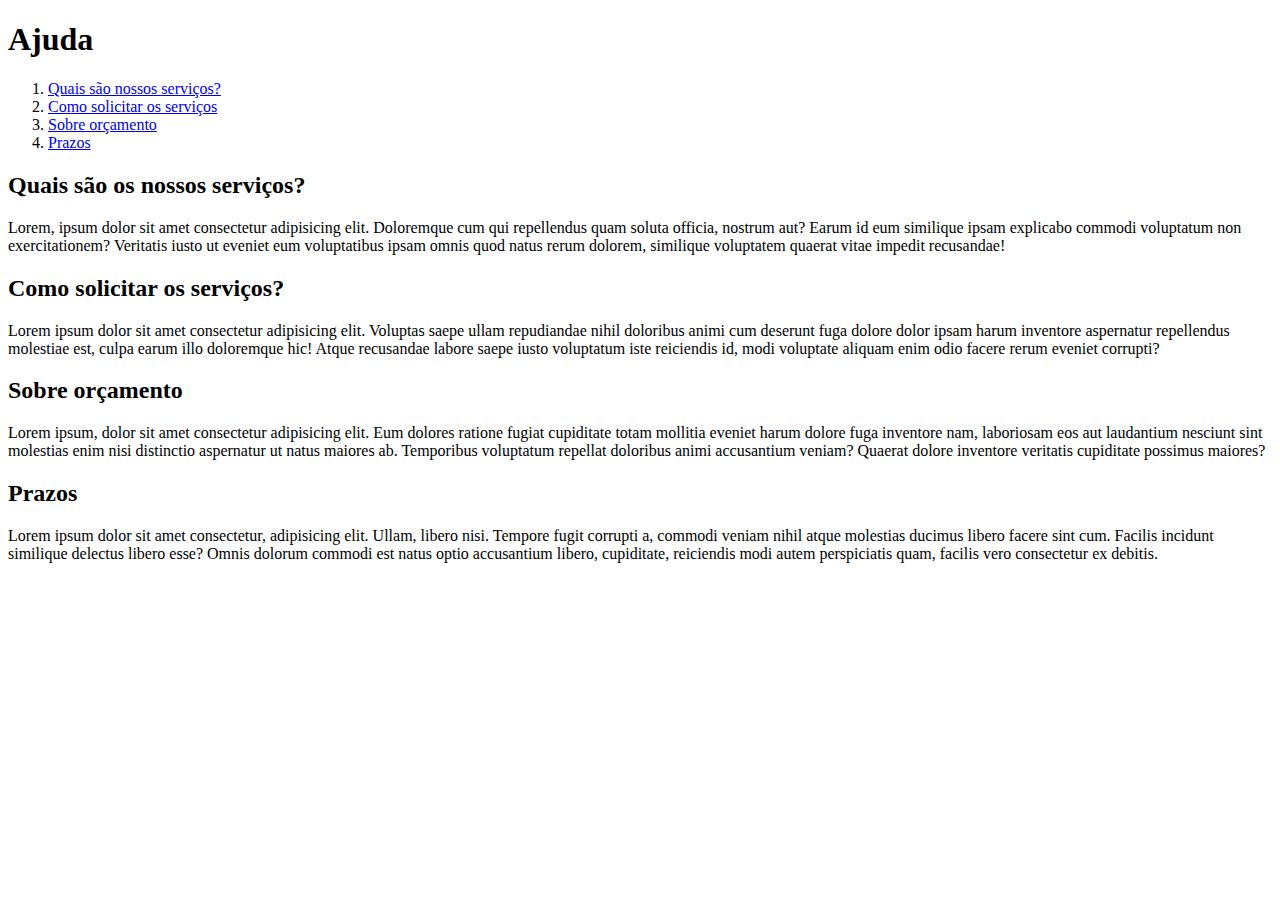
<file: ajuda.html>
<!DOCTYPE html>
<html lang="pt-br">
<head>
    <meta charset="UTF-8">
    <meta http-equiv="X-UA-Compatible" content="IE=edge">
    <meta name="viewport" content="width=device-width, initial-scale=1.0">
    <title>Ajuda</title>
</head>
<body>
    <h1>Ajuda</h1>
    <ol> <!--ordenar lista -->
<li><a href="#servicos">Quais são nossos serviços?</a></li>
<li><a href="#solicitar">Como solicitar os serviços</a></li>
<li><a href="#orcamento">Sobre orçamento</a></li>
<li><a href="#prazos"> Prazos</a></li>
    </ol>
    <div> <!-- organizar conteúdo -->
<h2 id="servicos">Quais são os nossos serviços?</h2>
<p>Lorem, ipsum dolor sit amet consectetur adipisicing elit. Doloremque cum qui repellendus quam soluta officia, nostrum aut? Earum id eum similique ipsam explicabo commodi voluptatum non exercitationem? Veritatis iusto ut eveniet eum voluptatibus ipsam omnis quod natus rerum dolorem, similique voluptatem quaerat vitae impedit recusandae!</p>
    </div>
    <div>
        <h2 id="solicitar">Como solicitar os serviços?</h2>
        <p>Lorem ipsum dolor sit amet consectetur adipisicing elit. Voluptas saepe ullam repudiandae nihil doloribus animi cum deserunt fuga dolore dolor ipsam harum inventore aspernatur repellendus molestiae est, culpa earum illo doloremque hic! Atque recusandae labore saepe iusto voluptatum iste reiciendis id, modi voluptate aliquam enim odio facere rerum eveniet corrupti?</p>

    </div>
    <div>
        <h2 id="orcamento">Sobre orçamento</h2>
        <p>Lorem ipsum, dolor sit amet consectetur adipisicing elit. Eum dolores ratione fugiat cupiditate totam mollitia eveniet harum dolore fuga inventore nam, laboriosam eos aut laudantium nesciunt sint molestias enim nisi distinctio aspernatur ut natus maiores ab. Temporibus voluptatum repellat doloribus animi accusantium veniam? Quaerat dolore inventore veritatis cupiditate possimus maiores?</p>
    </div>
    <div>
        <h2 id="prazos">Prazos</h2>
        <p>Lorem ipsum dolor sit amet consectetur, adipisicing elit. Ullam, libero nisi. Tempore fugit corrupti a, commodi veniam nihil atque molestias ducimus libero facere sint cum. Facilis incidunt similique delectus libero esse? Omnis dolorum commodi est natus optio accusantium libero, cupiditate, reiciendis modi autem perspiciatis quam, facilis vero consectetur ex debitis.</p>
    </div>
</body>
</html>
</file>
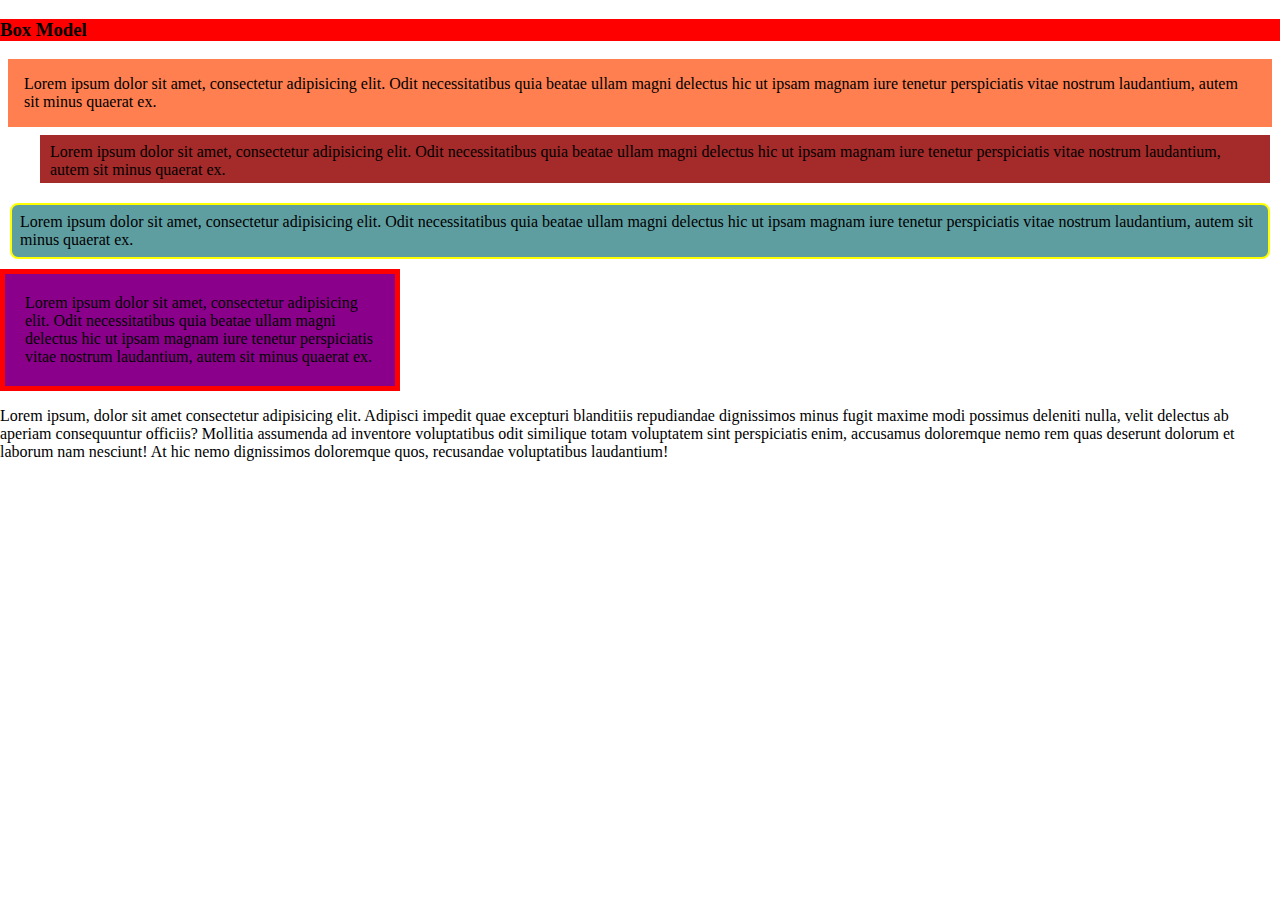
<file: aula-2209.html>
<!DOCTYPE html>
<html lang="en">
<head>
    <meta charset="UTF-8">
    <meta http-equiv="X-UA-Compatible" content="IE=edge">
    <meta name="viewport" content="width=device-width, initial-scale=1.0">
    <title>Document</title>
    <link rel="stylesheet" href="./css/style-2209.css"/>
</head>
<body>
    <h3>Box Model</h3>
    <div class="box1">
        Lorem ipsum dolor sit amet, consectetur adipisicing elit. Odit necessitatibus quia beatae ullam magni delectus hic ut ipsam magnam iure tenetur perspiciatis vitae nostrum laudantium, autem sit minus quaerat ex.
    </div>

    <div class="box2">
        Lorem ipsum dolor sit amet, consectetur adipisicing elit. Odit necessitatibus quia beatae ullam magni delectus hic ut ipsam magnam iure tenetur perspiciatis vitae nostrum laudantium, autem sit minus quaerat ex.
    </div>

    <div class="box3">
        Lorem ipsum dolor sit amet, consectetur adipisicing elit. Odit necessitatibus quia beatae ullam magni delectus hic ut ipsam magnam iure tenetur perspiciatis vitae nostrum laudantium, autem sit minus quaerat ex.
    </div>

    <div class="box4">
        Lorem ipsum dolor sit amet, consectetur adipisicing elit. Odit necessitatibus quia beatae ullam magni delectus hic ut ipsam magnam iure tenetur perspiciatis vitae nostrum laudantium, autem sit minus quaerat ex.
    </div>
    <p>Lorem ipsum, dolor sit amet consectetur adipisicing elit. Adipisci impedit quae excepturi blanditiis repudiandae dignissimos minus fugit maxime modi possimus deleniti nulla, velit delectus ab aperiam consequuntur officiis? Mollitia assumenda ad inventore voluptatibus odit similique totam voluptatem sint perspiciatis enim, accusamus doloremque nemo rem quas deserunt dolorum et laborum nam nesciunt! At hic nemo dignissimos doloremque quos, recusandae voluptatibus laudantium!</p>
    
</body>
</html>
</file>
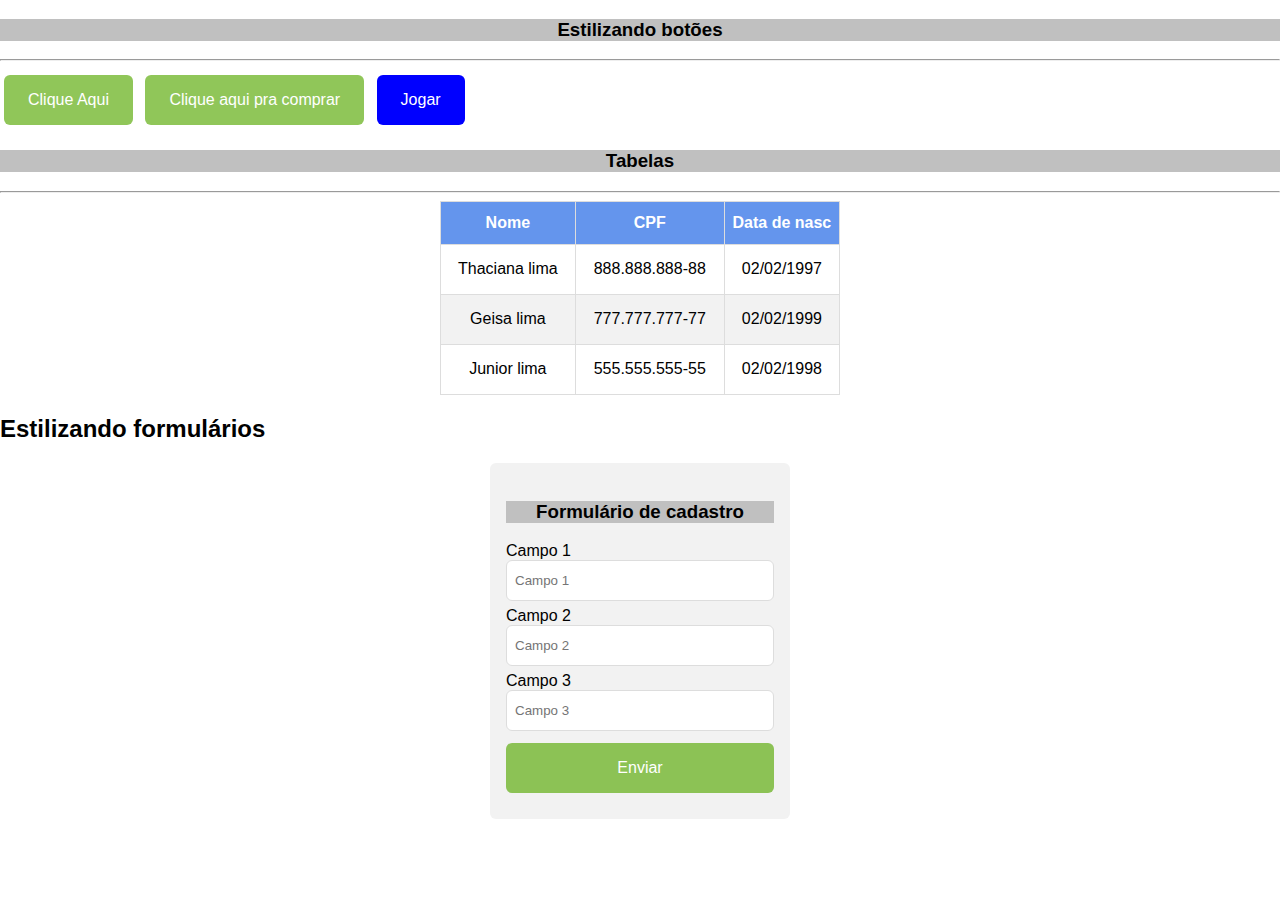
<file: aula2309.html>
<!DOCTYPE html>
<html lang="en">
<head>
    <meta charset="UTF-8">
    <meta http-equiv="X-UA-Compatible" content="IE=edge">
    <meta name="viewport" content="width=device-width, initial-scale=1.0">
    <title>Document</title>
    <link rel="stylesheet" href="./css/style2309.css"/>
</head>
<body>
    <section>
        <h3>Estilizando botões</h3>
        <hr />
        <button class="my-button">Clique Aqui</button>
        <button class="my-button">Clique aqui pra comprar</button>
        <button class="my-button com-azul">Jogar</button>
    </section>
    <section>
        <h3>Tabelas</h3>
        <hr/>
        <table class="my-table">
        <thead>
            <tr>
                <th>Nome</th>
                <th>CPF</th>
                <th>Data de nasc</th>
            </tr>
        </thead>
        <tbody>
            <tr>
                <td>Thaciana lima</td>
                <td>888.888.888-88</td>
                <td>02/02/1997</td>                
            </tr>
            <tr>
                <td>Geisa lima</td>
                <td>777.777.777-77</td>
                <td>02/02/1999</td>
            </tr>
            <tr>
                <td>Junior lima</td>
                <td>555.555.555-55</td>
                <td>02/02/1998</td>
            </tr>
        </tbody>
        </table>
    </section>
    <section>
        <h2>Estilizando formulários</h2>
          <div>
            <form class="my-form">
              <h3>Formulário de cadastro</h3>
              <div class="my-form-group">
                <label for="">Campo 1</label>
                <input type="text" placeholder="Campo 1" />
              </div>
              <div class="my-form-group">
                <label for="">Campo 2</label>
                <input type="text" placeholder="Campo 2" />
              </div>
              <div class="my-form-group">
                <label for="">Campo 3</label>
                <input type="text" placeholder="Campo 3" />
              </div>
              <button class="my-button toda-largura">Enviar</button>
            </form>
          </div>
      </section>
    
</body>
</html>
</file>
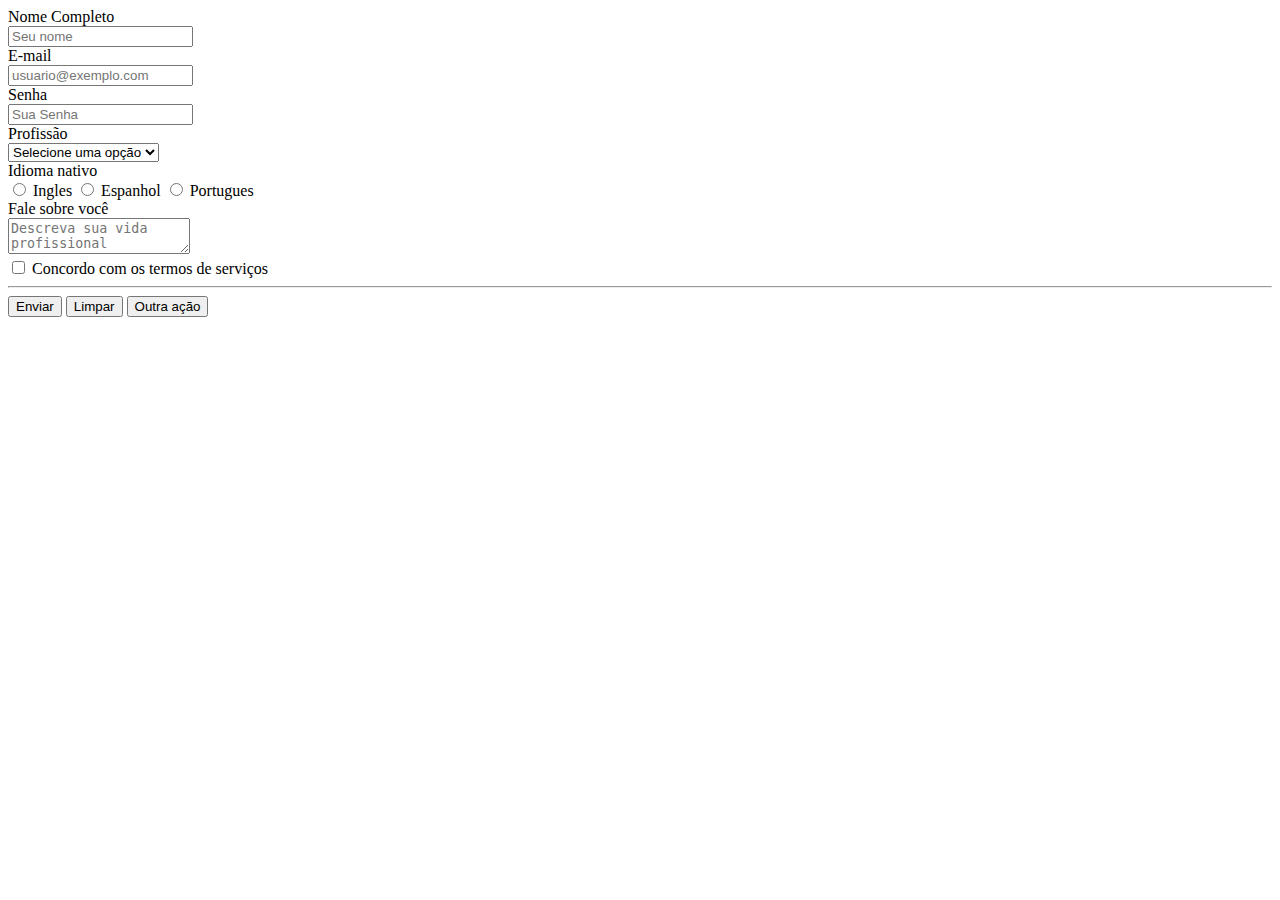
<file: cadastro.html>
<!DOCTYPE html>
<html lang="en">
<head>
    <meta charset="UTF-8">
    <meta http-equiv="X-UA-Compatible" content="IE=edge">
    <meta name="viewport" content="width=device-width, initial-scale=1.0">
    <title>Document</title>
</head>
<body>
    <form> <!-- container de inputs-->
        <div>
            <label for="campoNome">Nome Completo</label> <br/>
            <!--campo de entrada de dados-->
            <!--placeholder = dica p/ usuário-->
            <!-- required = obrogtório-->
            <input id="campoNome" name="campoName" type="text" placeholder="Seu nome" required />
        </div>
        <div>
            <label for="campoEmail">E-mail</label> <br/>
            <input id="campoEmail" name="campoEmail" type="email" placeholder="usuario@exemplo.com" required/>
        </div>
        <div>
            <label for="campoSenha">Senha</label> <br/>
            <input id="campoSenha" name="campoSenha" type="password" placeholder="Sua Senha" required/>
        </div>
        <div>
            <label for="campoProfissão">Profissão</label> <br/>
            <select id="campoProfissão" name="campoProfissão" required>
                <option selected disabled value="">Selecione uma opção</option>
                <option value="professor">Professor</option>
                <option value="técnico">Técnico</option>
                <option value="especilialista">Especialista</option>
            </select>
            <div> 
                <label>Idioma nativo</label> <br/>
                <input id="checkIngles" nome="campoIdioma" type="radio" value="Ingles" />
                <label for="checkIngles">Ingles</label>

                <input id="checkeEspanhol" name="campoIdioma" type="radio" value="espanhol" />
                <label for="checkEspanhol">Espanhol</label>

                <input id="checkPortugues" name="campoIdioma" type="radio" value="portugues" />
                <label for="checkPortugues">Portugues</label>
            </div>
            <div>
                <label for="campoResumo">Fale sobre você</label> <br/>
                <textarea id="campoResumo" name="campoResumo" maxlength="50" placeholder="Descreva sua vida profissional"></textarea>

            </div>
            <div>
                <input id="checkTermos" type="checkbox" name="concordaTermos" required />
                <label for="checkTermos">Concordo com os termos de serviços</label>
            </div>
            <hr />
            <button type="submit">Enviar</button> <!--submeter (submit)-->
            <button type="reset">Limpar</button>
            <button type="button" onclick='alert("Oie")'>Outra ação</button>
            
        
    </form>
</body>
</html>
</file>
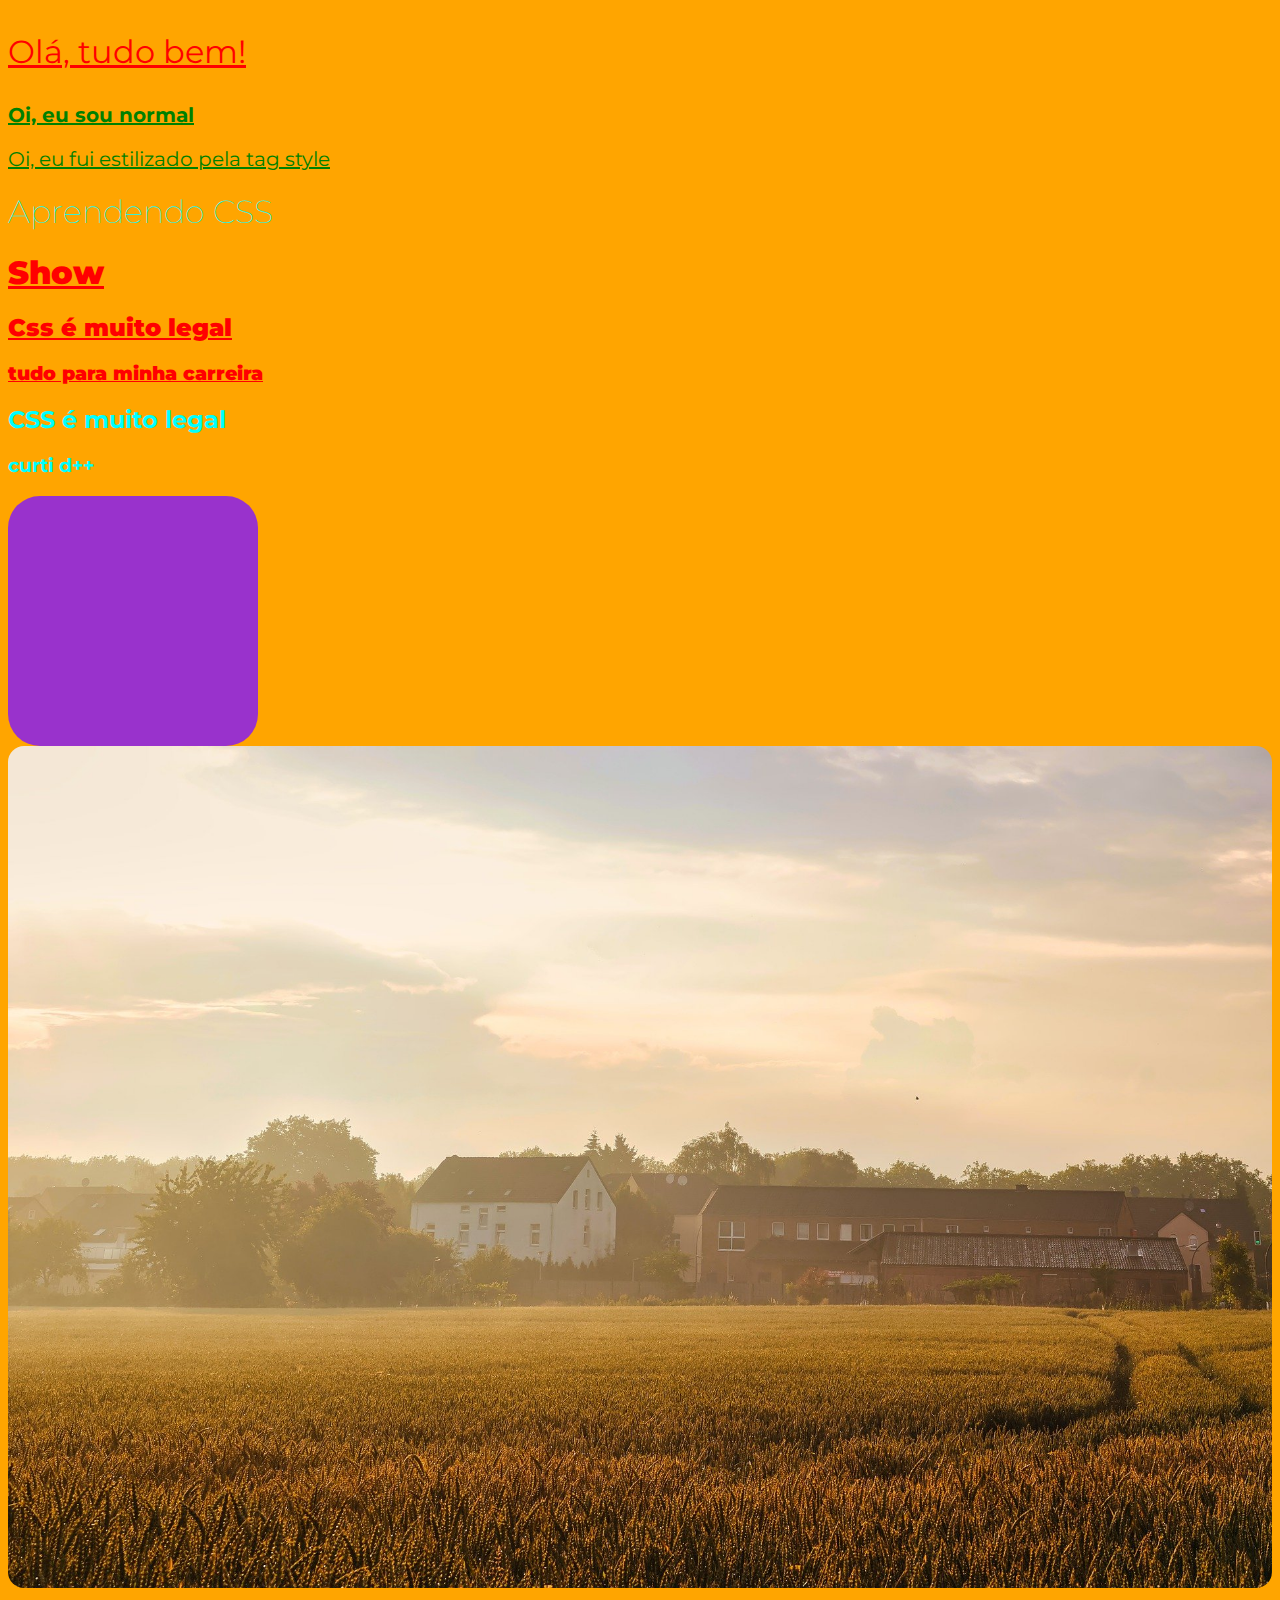
<file: conhecendo-css.html>
<!DOCTYPE html>
<html lang="en">
<head>
    <meta charset="UTF-8">
    <meta http-equiv="X-UA-Compatible" content="IE=edge">
    <meta name="viewport" content="width=device-width, initial-scale=1.0">
    <title>Document</title>
    <style>
        /* código CSS */

       /* p{
            color:blue;
            font-size: 24px;
            font-style:italic
        } */
        
    </style>
    <link rel="stylesheet" href="./css/style.css" />
    <link rel="preconnect" href="https://fonts.googleapis.com">
    <link rel="preconnect" href="https://fonts.gstatic.com" crossorigin>
    <link href="https://fonts.googleapis.com/css2?family=Montserrat:ital,wght@0,500;1,100;1,200;1,400;1,500&display=swap" rel="stylesheet">
</head>
<body>
    <!--iline = atributo style-->
    <p style = "color: red; font-size: 32px;">Olá, tudo bem!</p>
    <p style="color:green; font-weight: bold;">Oi, eu sou normal</p>
    <p>Oi, eu fui estilizado pela tag style</p>
    <!-- o p recebe as propriedade do seletor-->
    <h1 id="meu-h1">Aprendendo CSS</h1>
    <h1 class="cabecalho">Show</h1>
    <h2 class="cabecalho">Css é muito legal</h2>
    <h3 class="cabecalho">tudo para minha carreira</h3>    
    <h2>CSS é muito legal</h2>
    <h3> curti d++</h3>
    <div class="quadrado"></div>
        <img class="banner" img src="./img/landscape-g6de2463d4_1920.jpg"/>

</body>
</html>
</file>
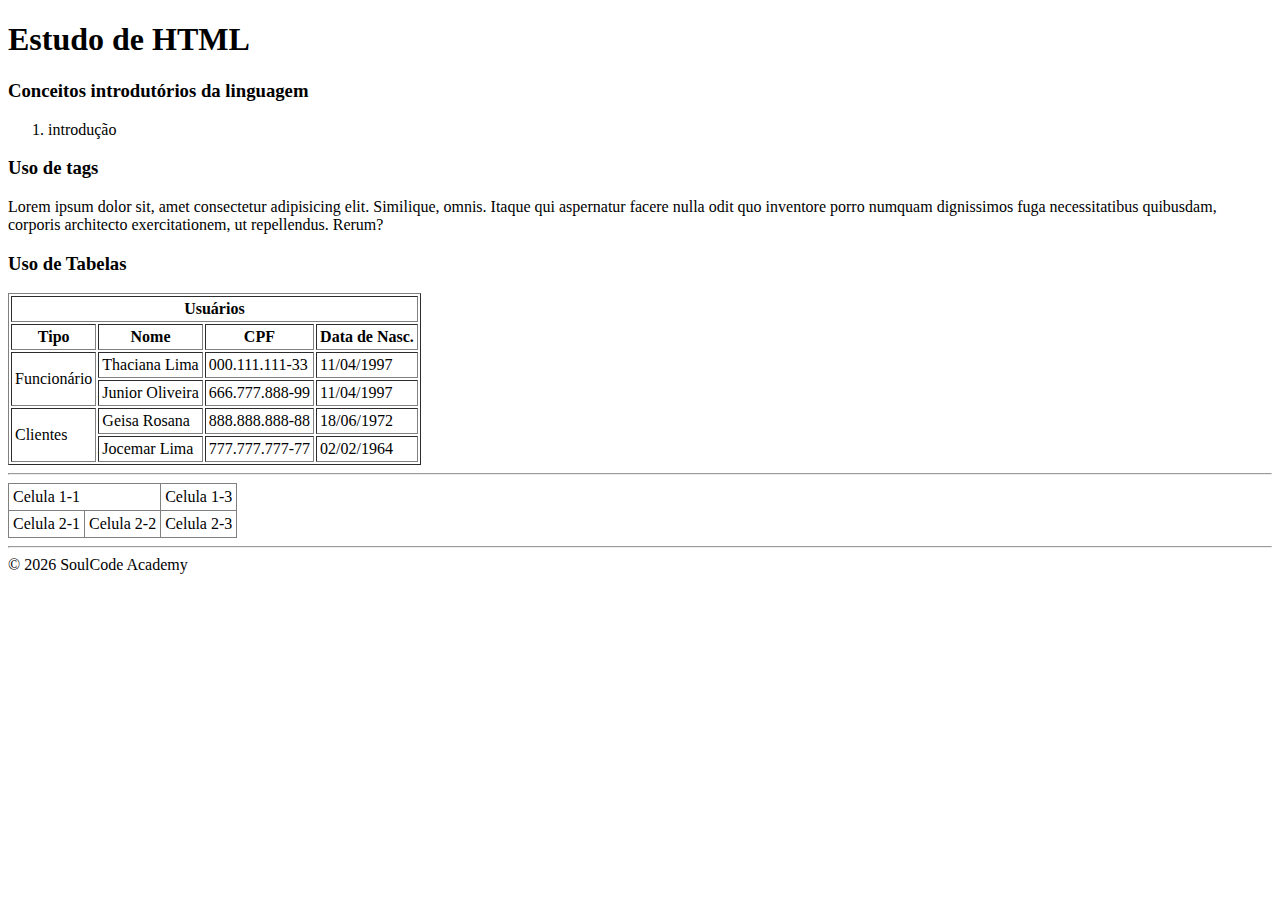
<file: wiki.html>
<!DOCTYPE html>
<html lang="en">
<head>
    <meta charset="UTF-8">
    <meta http-equiv="X-UA-Compatible" content="IE=edge">
    <meta name="viewport" content="width=device-width, initial-scale=1.0">
    <title>Document</title>
</head>
<body>
    <header> <!--Cabeçalho - introdução algo -->
      <h1>Estudo de HTML</h1>   
    <h3>Conceitos introdutórios da linguagem</h3>
    <nav> <!-- Agrupar links de navegação -->
        <ol>
            <li> <a ref = "intro"> introdução </a></li>
        </ol>


    </nav>
    </header>
    <main> <!-- todo conteudo principal da página -->
        <section> <!--Separa tótpicos do conteúdos -->
            <h3>Uso de tags</h3>
            <p>Lorem ipsum dolor sit, amet consectetur adipisicing elit. Similique, omnis. Itaque qui aspernatur facere nulla odit quo inventore porro numquam dignissimos fuga necessitatibus quibusdam, corporis architecto exercitationem, ut repellendus. Rerum?</p>
        </section>
        <section>
            <h3>Uso de Tabelas</h3>
            <table border="1" cellpadding="3">
                <thead> <!--Cabeçalho da tabela-->
                    <tr>
                        <th colspan="4">Usuários</th>
                    </tr>
                    <tr> <!-- table row -->
                        <th>Tipo</th>
                        <th>Nome</th> <!--th = table header-->
                        <th>CPF</th>
                        <th>Data de Nasc.</th>
                    </tr>
                </thead>
                <tbody>
                    <tr>
                        <td rowspan="2">Funcionário</td>
                        <td>Thaciana Lima</td> <!--Table data-->
                        <td>000.111.111-33</td>
                        <td>11/04/1997</td>
                    </tr>
                    <tr>
                        <td>Junior Oliveira</td> <!--Table data-->
                        <td>666.777.888-99</td>
                        <td>11/04/1997</td>
                    </tr>
                    <tr>
                            <td rowspan="2">Clientes</td>
                            <td>Geisa Rosana</td> <!--Table data-->
                            <td>888.888.888-88</td>
                            <td>18/06/1972</td>
                    </tr>
                    <tr>
                            <td>Jocemar Lima</td> <!--Table data-->
                            <td>777.777.777-77</td>
                            <td>02/02/1964</td>
                    </tr>
                </tbody>
            </table>
            <hr />
            <table border="1" cellpadding="4" style="border-collapse: collapse;">
            <tr>
                <td colspan="2">Celula 1-1</td>
                <td>Celula 1-3</td>
            </tr>
            <tr>
                <td>Celula 2-1</td>
                <td>Celula 2-2</td>
                <td>Celula 2-3</td>
            </tr>
            </table>
        </section>

    </main>
    <hr /> <!--Horizontl rule -->
    <footer> <!-- dá informações sobre autoria / encerra o conteúdo-->
        ©
        <script>
        document.write(new Date().getFullYear())
        </script>
        SoulCode Academy
    </footer>
</body>
</html>
</file>
<file: css/style-2209.css>
h3{
    background-color: red;
}
.box1{
    background-color: coral;
    /* padding é o espaçamento interno*/
    padding: 16px;
 /*espaçmento externo*/
    margin: 8px;
}
.box2{
    background-color: brown;
    padding: 8px 20px 4px 10px;
    margin: 8px 10px 20px 40px;
}
.box3{
    background-color: cadetblue;
    border: 2px solid yellow;
    border-radius: 8px;
    padding: 8px;
    margin: 10px;
}
.box4{
    background-color: darkmagenta;
    width: 400px;
    padding: 20px;
    border: 5px solid red;
}
*{
    box-sizing: border-box;
}
body{
    padding: 0;
    margin: 0;
    background-image: url("https://soulcodeacademy.org/assets/images/logo/light-logo.png");
    background-repeat: no-repeat;
    /* cover = zoom e contain= respeita a dimensão*/
    /*background-size: contain;
    background-position; center
    <horizintal> <vertical>
    background: url() right bottom no-repeat fixed;*/
    background-position: right bottom;
    background-attachment: fixed;
   /* height: 100vh;*/

}
</file>
<file: css/style2309.css>
*{ /* garante que os elementos rspeitem as dimensões quando possuem paddding e bordr*/
    box-sizing: border-box;
}
body {
    font-family: Arial, sans-serif;
    margin: 0;
}
.my-button{
    background-color:rgba(84, 168, 0, 0.651) ;
    border: none;
    color: white;
    padding: 16px 24px;
    font-size: 16px;
    margin: 6px 4px;
    cursor: pointer;
    border-radius: 6px;
}  
.my-button:hover {
    background-color: aquamarine;
}
.com-azul {
    background-color:blue;
}
.my-table {
    width: 400px;
    border-collapse: collapse;
    margin: auto;

}
/* estiliza o td/th dentro de my table*/
.my-table td, .my-table th {
    border: 1px solid #ddd;
    padding: 8px;
}
.my-table th {
    background-color:cornflowerblue;
    padding: 12px 0;
    color: white;
}
.my-table tr:hover {
 background-color: #ddd;
}

/* even=par ; odd = impar
aplica o estlilo aos tr numero par*/
.my-table tr:nth-child(even) {
background-color: #f2f2f2;
}

.my-table td {
    text-align: center;
    height: 50px;
}

.my-form {
    border-radius: 6px;
    background-color: #f2f2f2;
    padding: 20px 16px;
    width: 300px;
    margin: auto;
}
.my-form input {
    width: 100%;
    padding: 12px 8px;
    border: 1px solid #ddd;
    border-radius: 6px;
}
.toda-largura {
    width: 100%;
    margin: 6px 0;
}

.my-form-group {
    margin-bottom: 6px;
}

h3 {
    text-align: center;
    background-color:silver;
}
</file>
<file: css/style.css>
/* para usar css externo, devemos linkar ele no html destino*/

p{
    color:green;
    font-size: 20px;
    text-decoration: underline;
}

body {
    background-color: orange;
    font-family: 'Montserrat', sans-serif; /* fallback*/
}
/* tipos de seletor básico
1- por elemento
2- por id (#) => estilização unica
3- por class (.) => estilização  p/ varios
*/
h1, h2, h3 {
    color:cyan;
}
/* uso do id quando quero estilizar um elemento especifico*/
#meu-h1 {
    font-weight: 100;
}

.cabecalho{
    color:red;
    text-decoration: underline;
    font-weight: 900;
}
.quadrado{
    width: 250px;
    height: 250px;
    background-color: darkorchid;
    border-radius: 32px;
}

.banner{
    width: 100%;
    border-radius: 16px;
}
</file>
